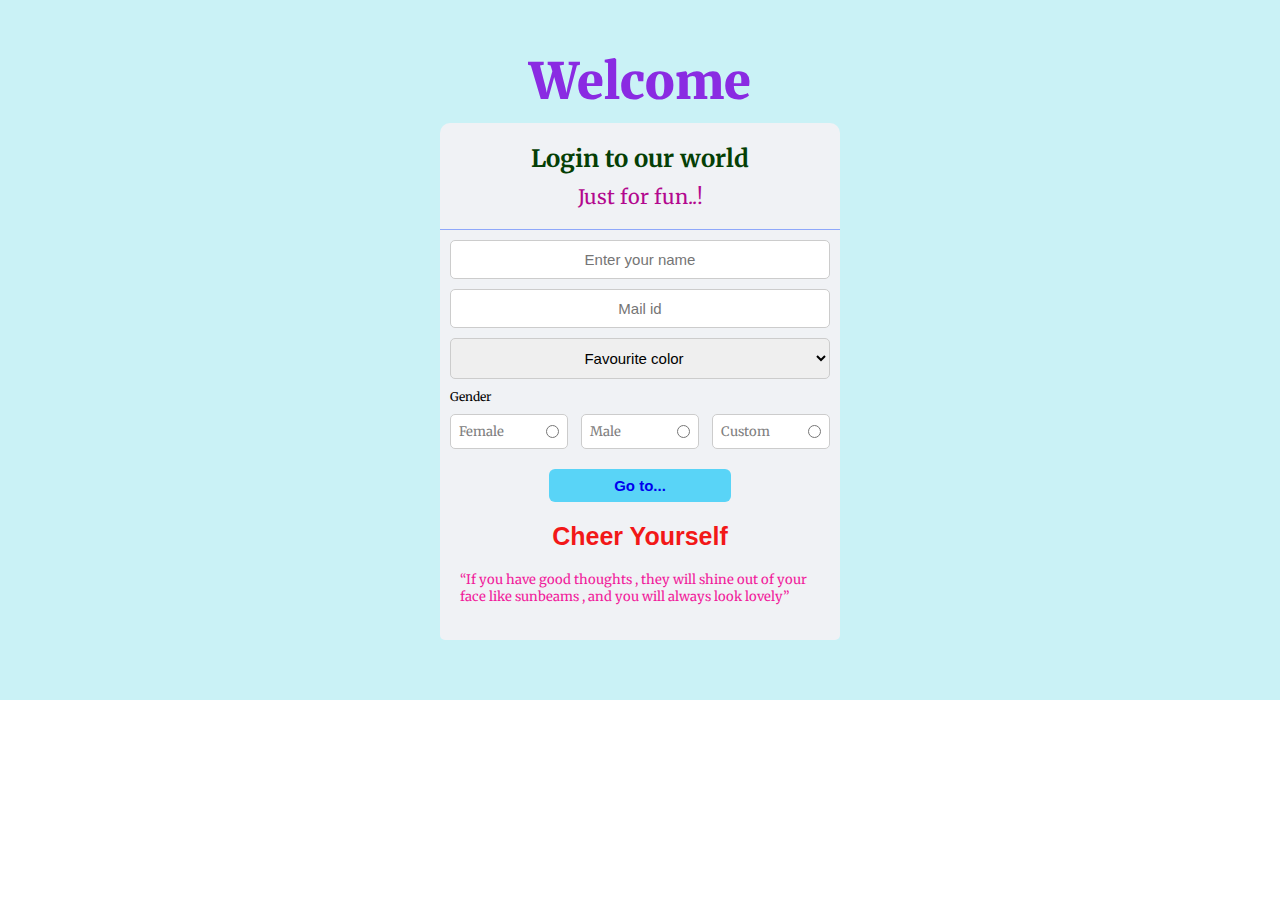
<file: login/index.html>
<!DOCTYPE html>
<html lang="en">
<head>
    <meta charset="UTF-8">
    <meta name="viewport" content="width=device-width, initial-scale=1.0">
    <title>Login page</title>
    <link rel="preconnect" href="https://fonts.googleapis.com">
    <link rel="preconnect" href="https://fonts.gstatic.com" crossorigin>
    <link href="https://fonts.googleapis.com/css2?family=Merriweather:ital,wght@0,700;1,400;1,700&display=swap" rel="stylesheet">
    <link rel="stylesheet" href="styles.css">
</head>
<body>
    <div class="main">
       <bold><h1 id="logo">Welcome</h1></bold>
       <form>
        <div class="form">
          <div class="formheading">
            <h2>Login to our world</h2>
            <p>Just for fun..!</p>
          </div>
          <div class="ip">
          <div class="ipb">
            <input type="text" placeholder="Enter your name"/>
          </div>
          <div class="ipb">
            <input type="email" placeholder="Mail id"/>
          </div>
          
          <div class="color">
            <select>
             <option class="op">Favourite color</option> -->
            <option class="op1">Blue</option>
            <option class="op2">Black</option>
            <option class="op3">Orange</option>
            <option class="op4">Yellow</option>
            <option class="op5">Green</option>
            <option class="op6">Pink</option>
        </select>
          </div>
          <label>Gender</label>
          <div class="dob">
              <div class="quat">
                  <div class="rb">
                  <label for="ge" class="rblabel">Female</label>
                  <input type="radio"class ="rbinput"name="ge" />
                  </div>
              </div>
              <div class="quat">
                  <div class="rb">
                  <label for="ge" class="rblabel">Male</label>
                  <input type="radio" class="rbinput"name="ge"/>
                  </div>
              </div>
              <div class="quat">
                  <div class="rb">
                  <label for="ge" class="rblabel">Custom</label>
                  <input type="radio" class="rbinput"name="ge" />
                  </div>
              </div>
              
          </div>
          <div class="button">
          <button class="but"><a href="https://www.p4panorama.com/panos/wonderla-amusement-park-kochi-360-virtual-reality-tour/">Go to...</a></button>
          </div>
          <div class="fun">
            <h3 class="abc">Cheer Yourself</h3>
          </div>
          <div>
            <small class="quotes">“If you have good thoughts , they will shine out of your face like sunbeams , and you will always look lovely”</small>
          </div>
        </div>
       </form> 
    </div>
    
</body>
</html>
</file>
<file: login/styles.css>
body,h1,h2,p{
    margin:0px;
    font-family: 'Merriweather', serif;
    
}
.main{
    background-color:#caf2f6 ;
    display: flex;
    justify-content: center;
    flex-direction: column;
    align-items: center;
    padding-bottom: 60px;
}
#logo{
    color:blueviolet;
    font-size: 50px;
    font-weight: 900;
    padding-top: 50px ;
    padding-bottom: 10px;
}
.form{
    background-color: #f0f2f5;
    width:400px;
    border-radius: 10px;
   
}
.formheading{
    text-align: center;
    padding: 20px;
    color:rgb(5, 63, 5);
    border-bottom: 1px solid #8fa8fa;
}
h2{
    padding-bottom: 5px;
}
p{
    font-size: 20px;
    color:rgb(179, 8, 142);
    padding-top: 5px;
}
.ip{
  background-color:#f0f2f5;
  border-radius: 5px;
  padding: 10px; 
  display: flex;
  justify-content: space-between;
 flex-wrap: wrap;

}
input,select{
  
    border:1px solid #ccc;
    width:100%;
    padding: 10px;
    border-radius: 5px;
    margin-bottom: 10px; 
    font-size: 15px;
    text-align: center;
}
.ipb{
    display: flex;
    
    border-radius: 5px;
    width:100%;
   
}
.color{
    display:flex;
    width:100%;
}
.dob{
    display: flex;
    width: 100%;
    justify-content:space-between ;
}
.quat{
    width: 31%;
    display: flex;
    background-color: #f0f2f5;
}
label{
   
    font-size: 12px;
    color: black;
    padding-bottom: 10px;
}
.rb{
    border: 1px solid #ccc;
    background-color: white;
    border-radius: 5px;
    width:100%;
    padding:8px;
    display: flex;
    align-items:center ;
    justify-content: space-between;
}
.rblabel{
    padding-bottom: 0;
    font-size: 13px;
    color:grey;
}
.rbinput{
    margin:0px;
    width: auto;
}


.op1{
    color:blue;
}
.op2{
    color:black;
}
.op3{
    color:rgb(240, 85, 29);
}
.op4{
    color:yellow;
}
.op5{
    color:green;
}
.op6{
    color:#AA336A;
}
.button{
    padding:20px 0;
    display: flex;
    justify-content: center;
    width:100%;
}
.but{
    border:0;
    background-color: #59d4f7; 
    color:blue;
    font-size: 15px;
    font-weight: 600;
    padding:8px 65px;
    border-radius: 6px;
    cursor:pointer;
   
 }
 a{
    text-decoration: none;
 }
.abc{
    color:#f21818;
    font-size: 25px;
    font-family: sans-serif;
    margin:0;
}
 .fun{
    
    display: flex;
    justify-content: center;
    width:100%;
    padding-bottom: 10px;
    
}
.quotes{
    display: flex;
    justify-content: center;
    padding: 10px;
    color:rgb(241, 27, 155);
    font-size: 13px;
    padding-bottom: 25px;
}
</file>
